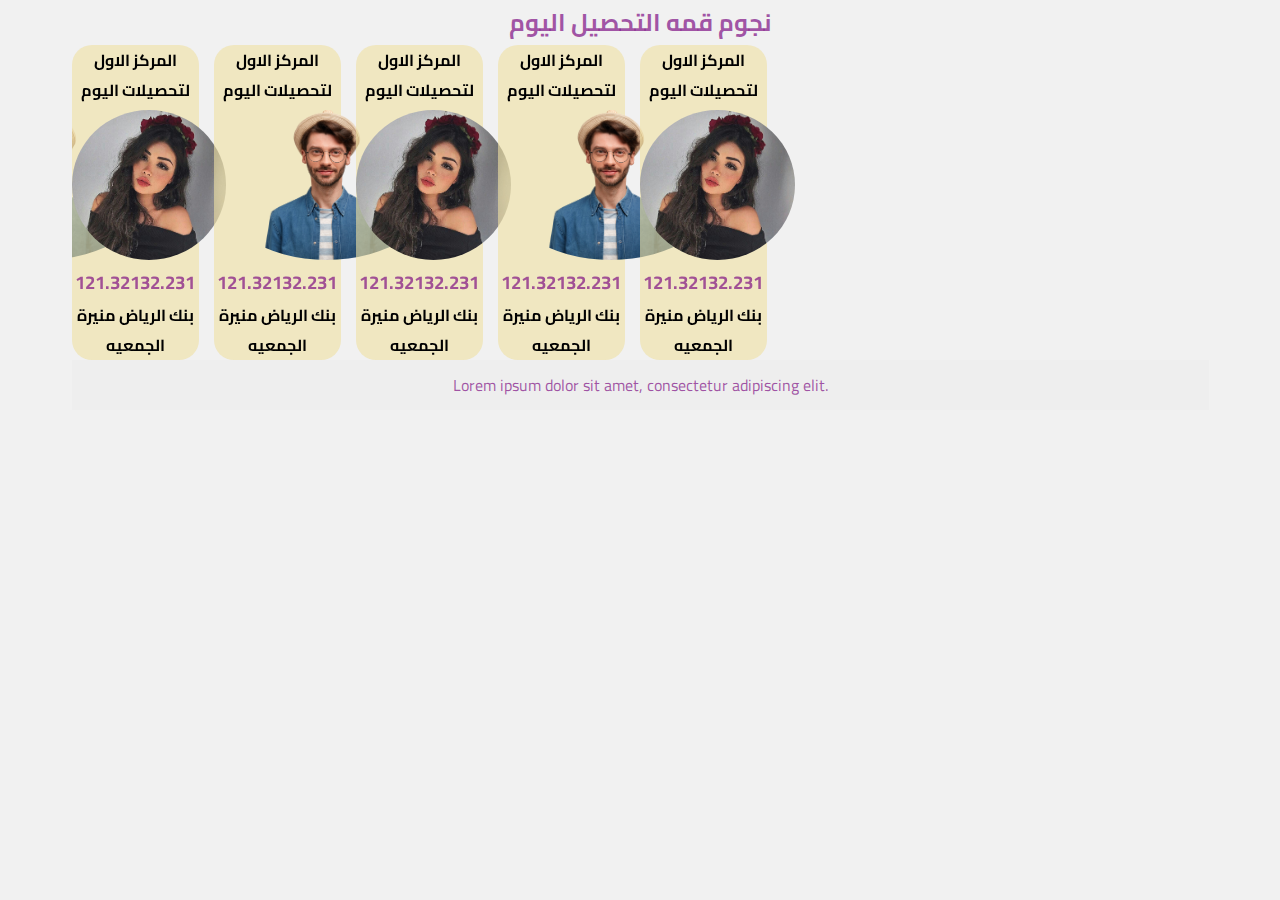
<file: index.html>
<!DOCTYPE html>
<html lang="en">

<head>
  <meta charset="UTF-8" />
  <meta http-equiv="X-UA-Compatible" content="IE=edge" />
  <meta name="viewport" content="width=device-width, initial-scale=1.0" />
  <link rel="stylesheet" href="assets/style.css" />
  <!-- bootstrap 5 -->
  <link href="https://cdn.jsdelivr.net/npm/bootstrap@5.0.1/dist/css/bootstrap.min.css" rel="stylesheet"
    integrity="sha384-+0n0xVW2eSR5OomGNYDnhzAbDsOXxcvSN1TPprVMTNDbiYZCxYbOOl7+AMvyTG2x" crossorigin="anonymous">
  <!-- owl carousel  css-->
  <link rel="stylesheet" href="https://cdnjs.cloudflare.com/ajax/libs/OwlCarousel2/2.3.4/assets/owl.carousel.min.css"
    integrity="sha512-tS3S5qG0BlhnQROyJXvNjeEM4UpMXHrQfTGmbQ1gKmelCxlSEBUaxhRBj/EFTzpbP4RVSrpEikbmdJobCvhE3g=="
    crossorigin="anonymous" referrerpolicy="no-referrer" />
  <!-- owl carousel  Theme-->
  <link rel="stylesheet"
    href="https://cdnjs.cloudflare.com/ajax/libs/OwlCarousel2/2.3.4/assets/owl.theme.default.min.css"
    integrity="sha512-sMXtMNL1zRzolHYKEujM2AqCLUR9F2C4/05cdbxjjLSRvMQIciEPCQZo++nk7go3BtSuK9kfa/s+a4f4i5pLkw=="
    crossorigin="anonymous" referrerpolicy="no-referrer" />
  <title>Evaluation</title>
</head>

<body class="winner">

  <div class="container-fluid mb-5" id="container">
    <h2 class="text-center display-3 my-5 adress fw-light"> نجوم قمه التحصيل اليوم</h2>
    <div class="row">
      <div class="col-12 m-auto">
        <div class="owl-carousel owl-theme ">
          <div class="item my-4 mx-4 text-center">
            <div class="card border-0 shadow">
              <h4 class="mt-2">المركز الاول لتحصيلات اليوم</h4>
              <img src="assets/images/2.jpg" alt="" class="card-img-top">
              <div class="card-body">
                <h3 class="fw-bold ">121.32132.231</h3>
                <h4>بنك الرياض منيرة الجمعيه</h4>
              </div>
            </div>
          </div>

          <div class="item my-4 mx-4 text-center">
            <div class="card border-0 shadow">
              <h4 class="mt-2">المركز الاول لتحصيلات اليوم</h4>
              <img src="assets/images/1.png" alt="" class="card-img-top">
              <div class="card-body">
                <h3 class="fw-bold ">121.32132.231</h3>
                <h4>بنك الرياض منيرة الجمعيه</h4>
              </div>
            </div>
          </div>

        </div>
      </div>
      <div class="notification-bar">
        <div class="hmove">
          <div class="hitem text-capitalize fs-6">Lorem ipsum dolor sit amet, consectetur adipiscing elit.</div>
        </div>
      </div>
    </div>
  </div>



  <!-- jquery -->
  <script src="https://cdnjs.cloudflare.com/ajax/libs/jquery/3.6.0/jquery.min.js"
    integrity="sha512-894YE6QWD5I59HgZOGReFYm4dnWc1Qt5NtvYSaNcOP+u1T9qYdvdihz0PPSiiqn/+/3e7Jo4EaG7TubfWGUrMQ=="
    crossorigin="anonymous" referrerpolicy="no-referrer"></script>

  <!-- owl carousel  js-->
  <script src="https://cdnjs.cloudflare.com/ajax/libs/OwlCarousel2/2.3.4/owl.carousel.min.js"
    integrity="sha512-bPs7Ae6pVvhOSiIcyUClR7/q2OAsRiovw4vAkX+zJbw3ShAeeqezq50RIIcIURq7Oa20rW2n2q+fyXBNcU9lrw=="
    crossorigin="anonymous" referrerpolicy="no-referrer"></script>
  <script src="assets/scipt.js"></script>
  <script src="assets/confetti.js"></script>
</body>

</html>
</file>
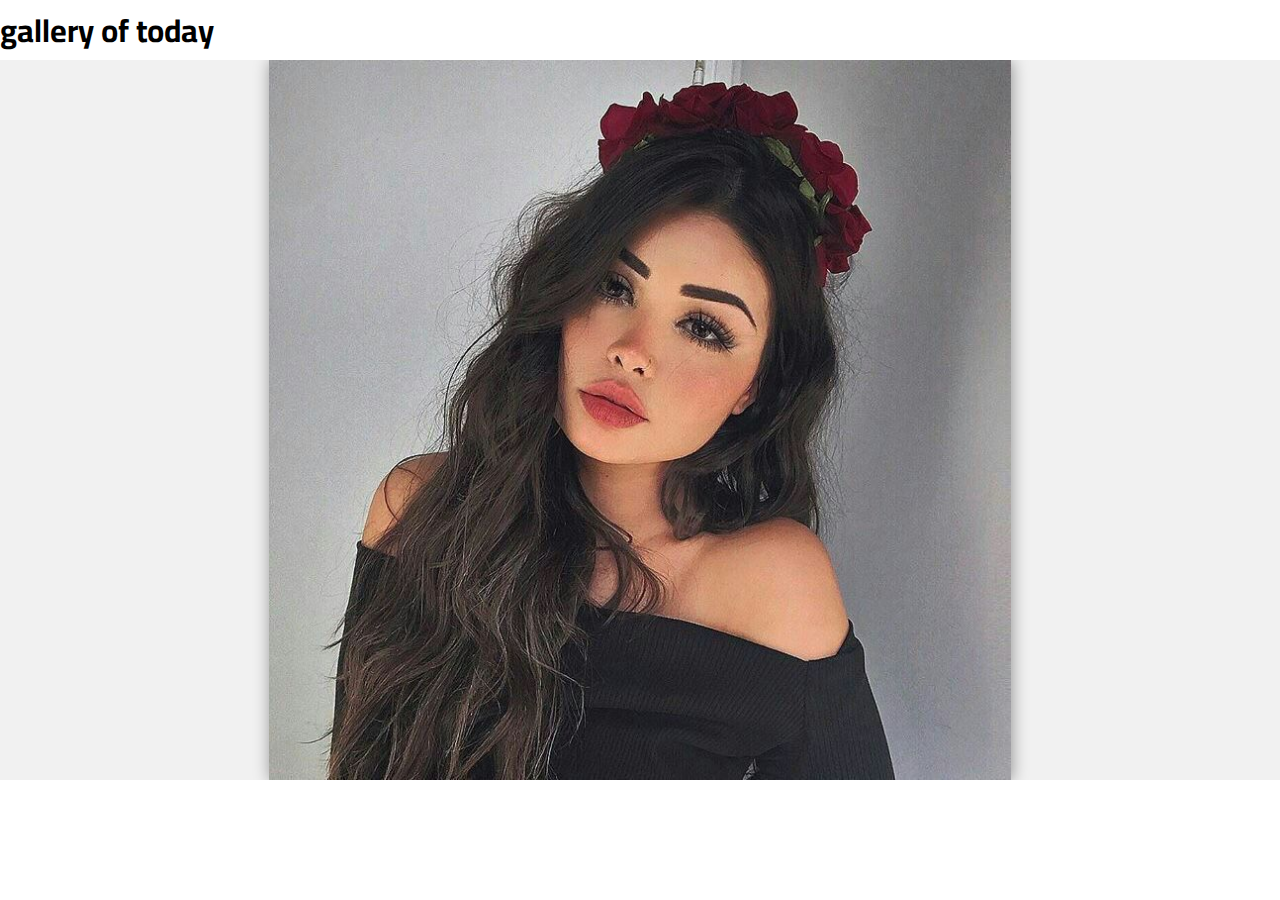
<file: gallery.html>
<!DOCTYPE html>
<html lang="en">

<head>
  <meta charset="UTF-8">
  <meta http-equiv="X-UA-Compatible" content="IE=edge">
  <meta name="viewport" content="width=device-width, initial-scale=1.0">
  <!-- bootstrap 5 -->
  <link href="https://cdn.jsdelivr.net/npm/bootstrap@5.0.1/dist/css/bootstrap.min.css" rel="stylesheet"
    integrity="sha384-+0n0xVW2eSR5OomGNYDnhzAbDsOXxcvSN1TPprVMTNDbiYZCxYbOOl7+AMvyTG2x" crossorigin="anonymous">
  <link rel="stylesheet" href="https://cdnjs.cloudflare.com/ajax/libs/font-awesome/5.15.3/css/all.min.css" />
  <link rel="stylesheet" href="assets/style.css">
  <title>Gallery</title>
</head>

<body>

  <h1 class="display-4 m-3 text-capitalize "> gallery of today</h1>
  <div class="winner">
 <div class="content">
    <div class="images">
      <img src="assets/images/2.jpg" class="image-slider">
      <img src="assets/images/1.png" class="image-slider">
      <img src="assets/images/2.jpg" class="image-slider">
    </div>
  </div>
  </div>
 
  <script>
    var indexValue = 0;
    function slideShow() {
      setTimeout(slideShow, 2500);
      var x;
      const img = document.querySelectorAll(".image-slider");
      for (x = 0; x < img.length; x++) {
        img[x].style.display = "none";
      }
      indexValue++;
      if (indexValue > img.length) {
        indexValue = 1
      }
      img[indexValue - 1].style.display = "block";
    }
    slideShow();
    var elem = document.documentElement;

function toggleFullscreen() {
    if (!document.webkitFullscreenElement) {
     if (elem.requestFullScreen) {
      elem.requestFullScreen();
     } else if (elem.webkitRequestFullScreen) {
      elem.webkitRequestFullScreen();
     } else if (elem.mozRequestFullScreen) {
      elem.mozRequestFullScreen();
     }
    } 
    else  {
        return document.exitFullscreen()|| document.webkitCancelFullscreen() || document.mozCancelFullScreen() ;
       
    }
   }
   
   document.addEventListener("dblclick", toggleFullscreen);

  </script>
</body>

</html>
</file>
<file: assets/style.css>
@import url('https://fonts.googleapis.com/css2?family=Cairo:wght@200;300;500;600;800&display=swap');
* {
  margin: 0;
  padding: 0;
  box-sizing: border-box;
  font-family: 'Cairo', sans-serif;
}
.winner {
  width: 100%;
  height: 100%;
  background: #f1f1f1;
  display: flex;
  overflow :hidden;
  align-items: center;
  text-align: center;
  justify-content: center;
}
.owl-stage {
  transition: all 0.25s ease 1s ;
}
.card{
  align-items: center;
  background-color: rgba(238, 224, 162, 0.61) !important;  
  border-radius: 1.25rem !important;
  transition: 2s;
}
.card-img-top{
  margin: 5px 0;
  border-radius: 50% !important;
  width: auto !important;
  height: 150px !important;
}
.card-body h3,
.adress{
  color: #78037ea8;
}
/* (A) FIXED WRAPPER */
.notification-bar {
  overflow: hidden; /* HIDE SCROLL BAR */
  background: #eee;
}
 
/* (B) MOVING TICKER WRAPPER */
.hmove { display: flex; }

/* (C) ITEMS - INTO A LONG HORIZONTAL ROW */
.hitem {
  flex-shrink: 0;
  width: 100%;
  box-sizing: border-box;
  padding: 10px;
  color:#78037ea8;
  text-align: center;
}
 
/* (D) ANIMATION - MOVE ITEMS FROM RIGHT TO LEFT */
/* 4 ITEMS -400%, CHANGE THIS IF YOU ADD/REMOVE ITEMS */
@keyframes tickerh {
  0% { transform: translate3d(-100%, 0, 0); }
  100% { transform: translate3d(100%, 0, 0); }
}
.hmove { animation: tickerh linear 20s infinite; }
.hmove:hover { animation-play-state: paused; }

.content{
  height: 80vh;
  width: auto;
  overflow: hidden;
  box-shadow: 1px 1px 15px rgba(0,0,0,0.4);
}
.content .images{
  height: 100%;
  width: 100%;
}
.image-slider{
  height: 100%;
  width: 100%;
}
</file>
